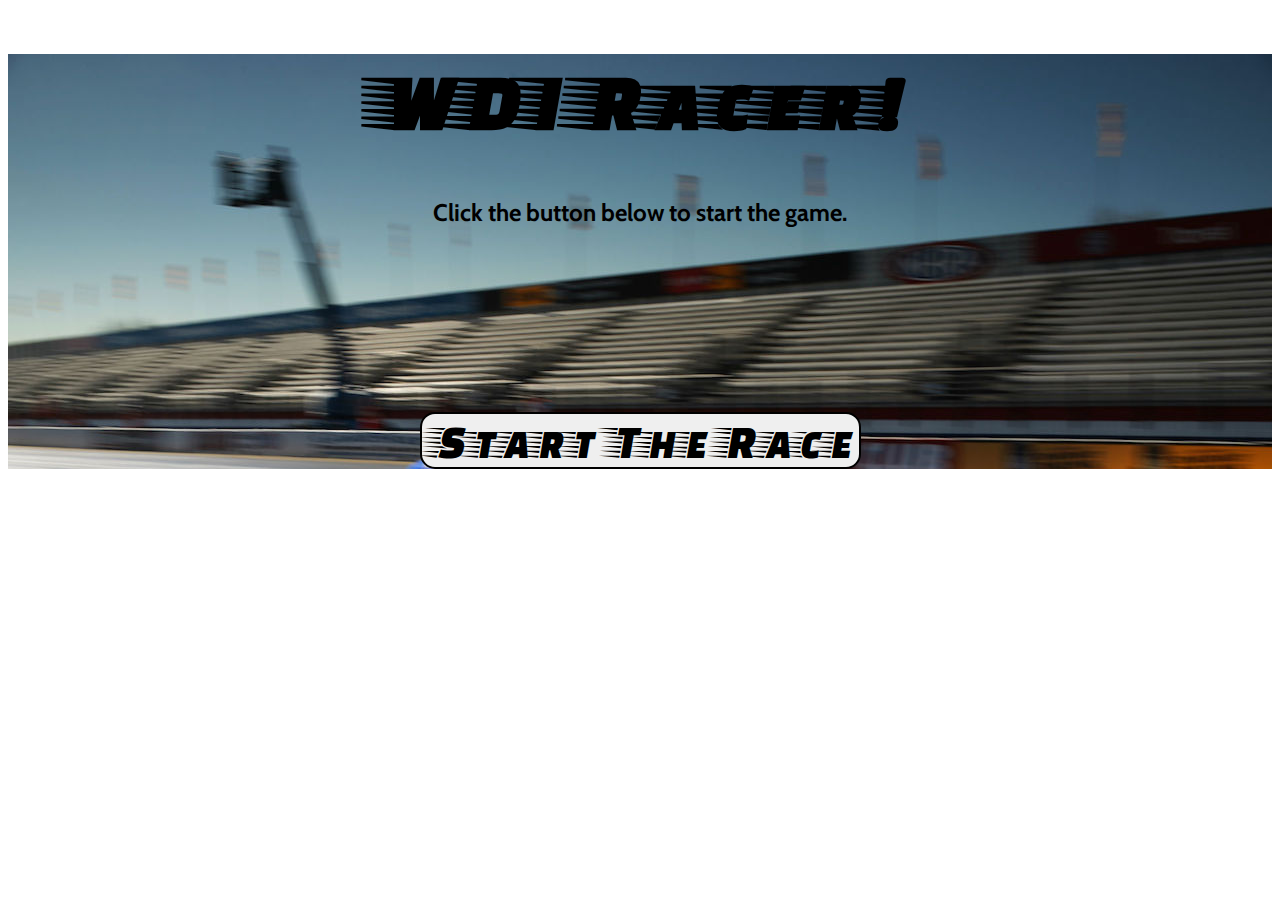
<file: index.html>
<!DOCTYPE html>
<html>
<head>
	<title>Assessment 2</title>
	<meta name="viewport" content="width=device-width, initial-scale=1">
	<link href="https://fonts.googleapis.com/css?family=Cabin|Faster+One" rel="stylesheet">
	<link rel="stylesheet" type="text/css" href="css/normalize.css"></link>
	<link rel="stylesheet" type="text/css" href="css/style.css"></link>
	<script   src="https://code.jquery.com/jquery-3.2.1.min.js"   integrity="sha256-hwg4gsxgFZhOsEEamdOYGBf13FyQuiTwlAQgxVSNgt4="   crossorigin="anonymous"></script>
</head>
<body>
<section class="splashContainer">

	<div class="splashHeadline">
	<h1>WDI Racer!</h1>
	<h2>Click the button below to start the game.</h2>
		
	</div>

	<div class="splashButtonArea">
		<a href="game.html"><button id="splashButton">Start The Race</button></a>
	</div>



	
</section>



<script type="text/javascript" src="js/app.js"></script>

</body>
</html>
</file>
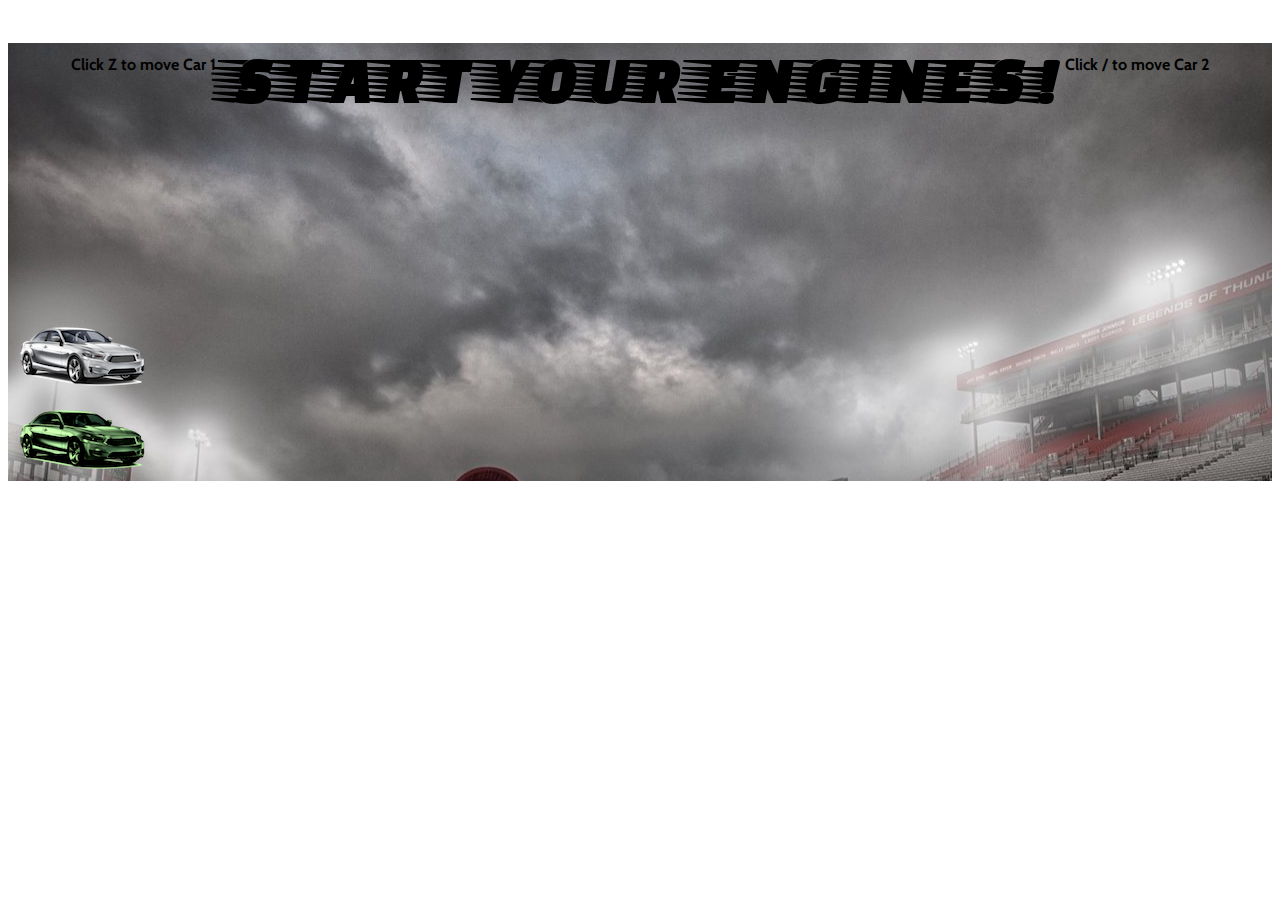
<file: game.html>
<!DOCTYPE html>
<html>
<head>
	<title>Assessment 2</title>
	<meta name="viewport" content="width=device-width, initial-scale=1">
	<link href="https://fonts.googleapis.com/css?family=Cabin|Faster+One" rel="stylesheet">
	<link rel="stylesheet" type="text/css" href="css/normalize.css"></link>
	<link rel="stylesheet" type="text/css" href="css/style.css"></link>
	<script   src="https://code.jquery.com/jquery-3.2.1.min.js"   integrity="sha256-hwg4gsxgFZhOsEEamdOYGBf13FyQuiTwlAQgxVSNgt4="   crossorigin="anonymous"></script>
</head>
<body>
<section class="gamePage">
	<div class="gameBoard">
		<div class=title>
			<p class=moveCarOne><strong>Click Z to move Car 1</strong></p>
			
			<p class=moveCarTwo><strong>Click / to move Car 2</strong></p>	

			<h1 class="gameHeadline">START YOUR ENGINES!</h1>				
		</div>

		<div class="raceTrack">
			<div class="carOneImg">
				<img src="images/car1.png">
			</div>
			<div class="carTwoImg">
				<img src="images/car2.png">
			</div>			
		</div>
	</div>











</section>



<script type="text/javascript" src="js/app.js"></script>
</body>
</html>
</file>
<file: css/style.css>
/*sets font for whole page*/
* {
	font-family: 'Faster One', cursive;
}

/*sets background and page size*/
.gamePage {
	background-image: url(../images/gamebg.jpg);
	max-width: 1280px;
	max-height: 720px;
}

/*sets background and page size for splash page*/
.splashContainer {
	background-image: url(../images/splashbg.jpg);
	max-width: 100%;
	max-height: 100%;
}

/*sets font for elements on splash page*/
.splashContainer h2 {
	font-family: 'Cabin', sans-serif;
}

/*centers elements in headline class on splash page*/
.splashHeadline {
	text-align: center;
}

/*changes font size of headline elements on splash page*/
.splashHeadline h1 {
	font-size: 5em;
}

/*centers button on splash page*/
.splashButtonArea {
	text-align: center;
}

/*styles button on splash page*/
#splashButton {
	font-size: 3em;
	border: 2px solid;
	border-radius: 15px;
	margin-top: 165px;
}

/*aligns elements in title class*/
.title {
	text-align: center;
}

/*sets font and size of paragraph elements in title class*/
.title p strong{
	font-family: 'Cabin', sans-serif;
	font-size: 1em;
}

/*makes title elements line up side-by-side if there's room*/
.title p {
	display: inline-block;
}

/*moves this to the left*/
.moveCarOne {
	float: left;
	margin: 1% 0  0 5%;
}

/*moves this to the right*/
.moveCarTwo {
	float: right;
	margin: 1% 5% 0 0;
}

/*sets size of headline on game page*/
.gameHeadline {
	font-size: 4em;
}

/*moves the racetrack class elements down*/
.raceTrack {
	margin-top: 200px;
}

/*if the device has a screen with a width of less than 1024px, the page adjusts its layout*/
@media only screen
	and (max-device-width: 1024px) {

		.moveCarOne {
			float: none;
			font-size: 3em;
			margin: 0 auto;
			display: block;
		}

		.moveCarTwo {
			float: none;
			font-size: 3em;
			margin: 0 auto;
			display: block;
		}

		.title {
			text-align: center;
		}

	}
</file>
